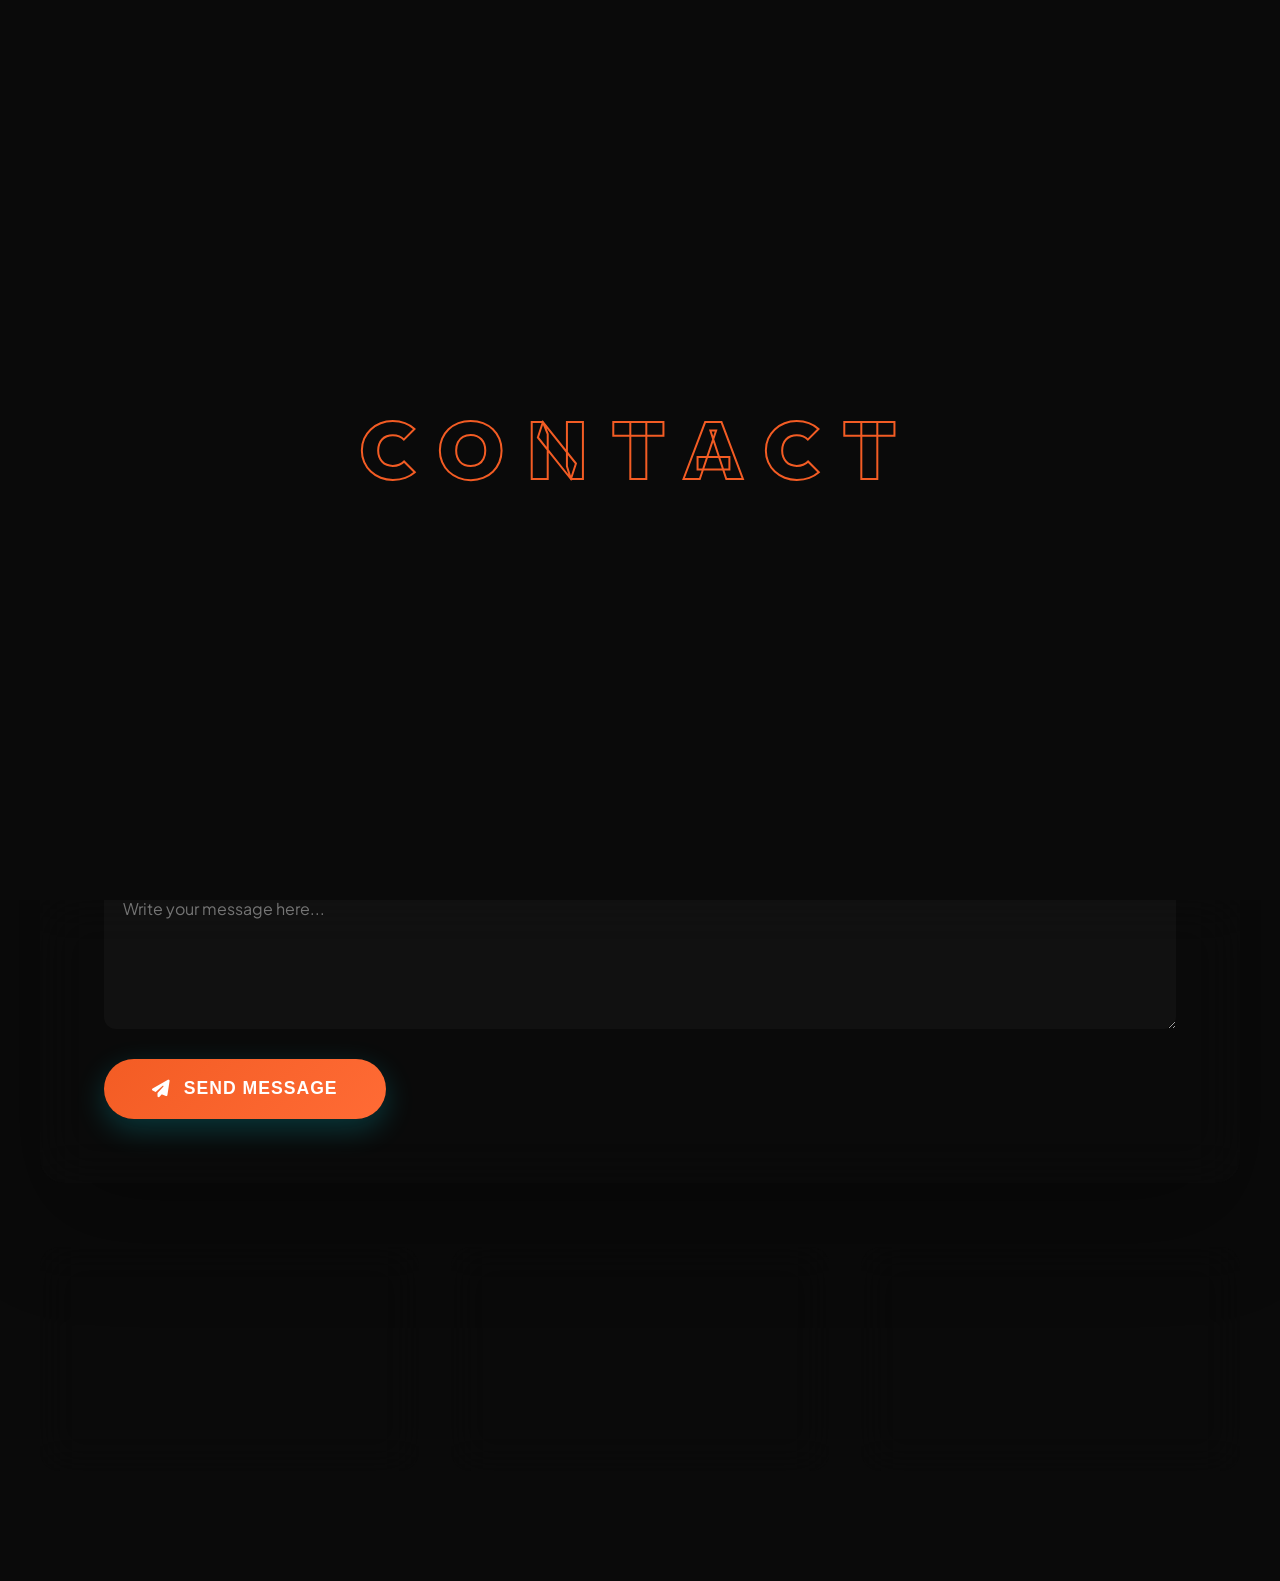
<file: Professional Portfolio/contact.html>
<!DOCTYPE html>
<html lang="en">
<head>
    <meta charset="UTF-8">
    <meta name="viewport" content="width=device-width, initial-scale=1.0">
    <title>Contact - GokulKumar</title>
    <meta name="description" content="Contact GokulKumar P for portfolio, web development, internship, and collaboration opportunities.">
    <link rel="preconnect" href="https://fonts.googleapis.com">
    <link rel="preconnect" href="https://fonts.gstatic.com" crossorigin>
    <link href="https://fonts.googleapis.com/css2?family=Plus+Jakarta+Sans:wght@300;400;500;600;700;800&family=Outfit:wght@300;400;600;700;800;900&family=Playfair+Display:ital,wght@1,400;1,500;1,600&display=swap" rel="stylesheet">
    <link rel="stylesheet" href="assets/css/style.css">
    <link rel="stylesheet" href="https://cdnjs.cloudflare.com/ajax/libs/font-awesome/6.4.0/css/all.min.css">
    <style>
        .navbar .nav-container {
            justify-content: center;
        }
        
        .contact-page {
            min-height: 100vh;
            display: flex;
            align-items: center;
            justify-content: center;
            padding: 120px 2rem 5rem;
            position: relative;
        }
        
        .contact-page-container {
            max-width: 1200px;
            width: 100%;
        }
        
        .back-button {
            display: inline-flex;
            align-items: center;
            gap: 0.5rem;
            color: var(--primary-color);
            text-decoration: none;
            font-size: 1rem;
            margin-bottom: 2rem;
            transition: all 0.3s cubic-bezier(0.23, 1, 0.32, 1);
        }
        
        .back-button:hover {
            gap: 1.2rem;
            color: var(--secondary-color);
        }
        
        .contact-form-section {
            background: var(--card-bg);
            backdrop-filter: blur(25px);
            border: 1px solid var(--card-border);
            border-radius: 24px;
            padding: 4rem;
            margin-top: 2rem;
            box-shadow: 0 40px 100px rgba(0, 0, 0, 0.3);
        }
        
        .form-group {
            margin-bottom: 1.5rem;
        }
        
        .form-group label {
            display: block;
            color: var(--text-primary);
            margin-bottom: 0.8rem;
            font-weight: 600;
            font-family: var(--font-heading);
            letter-spacing: 0.5px;
        }
        
        .form-group input,
        .form-group textarea {
            width: 100%;
            padding: 1.2rem;
            background: rgba(255, 255, 255, 0.03);
            border: 1px solid var(--card-border);
            border-radius: 12px;
            color: var(--text-primary);
            font-family: inherit;
            font-size: 1rem;
            transition: all 0.3s cubic-bezier(0.4, 0, 0.2, 1);
        }
        
        .form-group input:focus,
        .form-group textarea:focus {
            outline: none;
            border-color: var(--primary-color);
            background: rgba(255, 255, 255, 0.05);
            box-shadow: 0 0 20px rgba(0, 242, 255, 0.1);
        }
        
        .form-group textarea {
            resize: vertical;
            min-height: 150px;
        }
        
        .submit-btn {
            padding: 1.2rem 3rem;
            background: linear-gradient(135deg, var(--primary-color), var(--secondary-color));
            color: #fff;
            border: none;
            border-radius: 100px;
            font-weight: 800;
            font-size: 1.1rem;
            cursor: pointer;
            display: inline-flex;
            align-items: center;
            gap: 0.8rem;
            transition: all 0.4s cubic-bezier(0.23, 1, 0.32, 1);
            text-transform: uppercase;
            letter-spacing: 1px;
            box-shadow: 0 10px 30px rgba(0, 242, 255, 0.2);
        }
        
        .submit-btn:hover {
            transform: translateY(-5px) scale(1.02);
            box-shadow: 0 15px 40px rgba(0, 242, 255, 0.4);
        }
        
        .contact-methods {
            display: grid;
            grid-template-columns: repeat(auto-fit, minmax(280px, 1fr));
            gap: 2rem;
            margin-top: 4rem;
        }
        
        .contact-method {
            background: var(--card-bg);
            backdrop-filter: blur(20px);
            border: 1px solid var(--card-border);
            border-radius: 20px;
            padding: 2.5rem;
            text-align: center;
            transition: all 0.5s cubic-bezier(0.23, 1, 0.32, 1);
        }
        
        .contact-method:hover {
            background: var(--card-hover);
            border-color: var(--primary-color);
            transform: translateY(-10px);
            box-shadow: 0 20px 40px rgba(0, 0, 0, 0.4);
        }
        
        .contact-method i {
            font-size: 2.5rem;
            color: var(--primary-color);
            margin-bottom: 1.5rem;
        }
        
        .contact-method h3 {
            color: var(--text-primary);
            margin-bottom: 1rem;
            font-family: var(--font-heading);
            font-size: 1.5rem;
        }
        
        .contact-method a {
            color: var(--text-secondary);
            text-decoration: none;
            transition: color 0.3s ease;
            font-weight: 500;
        }
        
        .contact-method a:hover {
            color: var(--primary-color);
        }
    </style>
</head>
<body>
    <!-- Page Loader -->
    <div class="page-loader" id="loader">
        <div class="loader-content">
            <h1 class="loader-text">CONTACT</h1>
        </div>
    </div>

    <!-- Custom Cursor -->
    <div class="cursor-outer"></div>
    <div class="cursor-inner"></div>

    <!-- Scroll Progress Bar -->
    <div class="scroll-progress"></div>

    <!-- Back to Top Button -->
    <button id="backToTop" class="back-to-top" aria-label="Back to top"><i class="fas fa-arrow-up"></i></button>
    
    <!-- Navigation -->
    <nav class="navbar">
        <div class="nav-container">
            <a href="index.html#home" class="mobile-nav-title" aria-label="Go to home"></a>
            <div class="hamburger">
                <span></span>
                <span></span>
                <span></span>
                
            </div> <br> <br>
           
           
        </div>
    
    </nav>

    <!-- Contact Page -->
    <section class="contact-page">
        <div class="contact-page-container">
            <a href="index.html" class="back-button">
                <i class="fas fa-arrow-left"></i> Back to Home
            </a>
            
            <h1 class="section-title" data-text="Get In Touch">Get In Touch</h1>
            <p class="contact-intro">Have a project in mind, an internship opportunity, or just want to say hello? I would love to hear from you.</p>
            
            <!-- Contact Form -->
            <div class="contact-form-section">
                <form action="https://api.web3forms.com/submit" method="POST" id="contactForm">
                    <!-- Web3Forms Access Key -->
                    <input type="hidden" name="access_key" value="5eb77542-4ec6-4f59-8e70-5d768ee6433b">
                    <input type="hidden" name="subject" value="New Contact from Portfolio">
                    <input type="hidden" name="from_name" value="Portfolio Contact Form">
                    
                    <div class="form-group">
                        <label for="name">Your Name</label>
                        <input type="text" id="name" name="name" required placeholder="Enter your name">
                    </div>
                    
                    <div class="form-group">
                        <label for="email">Your Email</label>
                        <input type="email" id="email" name="email" required placeholder="Enter your email">
                    </div>
                    
                    <div class="form-group">
                        <label for="subject">Subject</label>
                        <input type="text" id="subject" name="subject" required placeholder="What's this about?">
                    </div>
                    
                    <div class="form-group">
                        <label for="message">Message</label>
                        <textarea id="message" name="message" required placeholder="Write your message here..."></textarea>
                    </div>
                    
                    <div id="result" style="margin-top: 1rem; padding: 1rem; border-radius: 8px; display: none;"></div>
                    
                    <button type="submit" class="submit-btn">
                        <i class="fas fa-paper-plane"></i> Send Message
                    </button>
                </form>
            </div>
            
            <!-- Contact Methods -->
            <div class="contact-methods">
                <div class="contact-method">
                    <i class="fas fa-envelope"></i>
                    <h3>Email</h3>
                    <a href="mailto:gokulkumar1404@gmail.com">gokulkumar1404@gmail.com</a>
                </div>
                
                <div class="contact-method">
                    <i class="fab fa-linkedin"></i>
                    <h3>LinkedIn</h3>
                    <a href="https://www.linkedin.com/in/gokulkumar-p-893a36378?utm_source=share&utm_campaign=share_via&utm_content=profile&utm_medium=android_app" target="_blank">GokulKumar P</a>
                </div>
                
                <div class="contact-method">
                    <i class="fab fa-whatsapp"></i>
                    <h3>WhatsApp</h3>
                    <a href="https://wa.me/919363135589" target="_blank">+91 9363135589</a>
                </div>
                
                
            </div>
        </div>
    </section>

    <!-- Footer -->
   

    <script src="assets/js/script.js"></script>
    <script>
        const form = document.getElementById('contactForm');
        const result = document.getElementById('result');

        form.addEventListener('submit', function(e) {
            e.preventDefault();
            const formData = new FormData(form);
            const object = Object.fromEntries(formData);
            const json = JSON.stringify(object);
            result.innerHTML = "Please wait...";
            result.style.display = "block";
            result.style.background = "rgba(0, 217, 255, 0.1)";
            result.style.color = "#00d9ff";

            fetch('https://api.web3forms.com/submit', {
                method: 'POST',
                headers: {
                    'Content-Type': 'application/json',
                    'Accept': 'application/json'
                },
                body: json
            })
            .then(async (response) => {
                let json = await response.json();
                if (response.status == 200) {
                    result.innerHTML = "✅ Message sent successfully! I'll get back to you soon.";
                    result.style.background = "rgba(0, 217, 255, 0.1)";
                    result.style.color = "#00d9ff";
                    form.reset();
                } else {
                    console.log(response);
                    result.innerHTML = json.message;
                    result.style.background = "rgba(255, 0, 0, 0.1)";
                    result.style.color = "#ff4444";
                }
            })
            .catch(error => {
                console.log(error);
                result.innerHTML = "❌ Something went wrong! Please try again or email me directly.";
                result.style.background = "rgba(255, 0, 0, 0.1)";
                result.style.color = "#ff4444";
            })
            .then(function() {
                setTimeout(() => {
                    result.style.display = "none";
                }, 5000);
            });
        });
    </script>
</body>
</html>
</file>
<file: Professional Portfolio/assets/css/style.css>
/* ============================================
   NUKEPC-INSPIRED DARK THEME - PORTFOLIO CSS
   ============================================ */

* {
    margin: 0;
    padding: 0;
    box-sizing: border-box;
}

:root {
    --primary-color: #F35C24;
    --primary-dark: #d44d1a;
    --primary-glow: rgba(243, 92, 36, 0.35);
    --secondary-color: #FF6B35;
    --accent-color: #FF4500;
    --dark-bg: #0A0A0A;
    --dark-surface: #111111;
    --dark-card: #161616;
    --dark-card-hover: #1e1e1e;
    --dark-border: rgba(255, 255, 255, 0.08);
    --dark-border-strong: rgba(255, 255, 255, 0.15);
    --text-primary: #FFFFFF;
    --text-secondary: rgba(255, 255, 255, 0.65);
    --text-dim: rgba(255, 255, 255, 0.35);
    --orange-glow: rgba(243, 92, 36, 0.15);
    --font-heading: 'Outfit', sans-serif;
    --font-body: 'Plus Jakarta Sans', sans-serif;
    --font-accent: 'Playfair Display', serif;
    --nav-bg: rgba(20, 20, 20, 0.85);
    --section-pad: 8rem;
}

html {
    scroll-behavior: smooth;
}

body {
    font-family: var(--font-body);
    font-size: 16px;
    background: var(--dark-bg);
    color: var(--text-primary);
    line-height: 1.6;
    overflow-x: hidden;
}

body::before {
    content: '';
    position: fixed;
    top: 0;
    left: 0;
    width: 100%;
    height: 100%;
    background:
        radial-gradient(ellipse 80% 50% at 50% -10%, rgba(243, 92, 36, 0.08) 0%, transparent 60%),
        radial-gradient(ellipse 40% 30% at 10% 80%, rgba(243, 92, 36, 0.04) 0%, transparent 50%);
    pointer-events: none;
    z-index: 0;
}

/* ── Custom Scrollbar ── */
::-webkit-scrollbar { width: 6px; }
::-webkit-scrollbar-track { background: var(--dark-bg); }
::-webkit-scrollbar-thumb {
    background: linear-gradient(180deg, var(--primary-color), var(--accent-color));
    border-radius: 10px;
}

/* ── Scroll Progress Bar ── */
.scroll-progress {
    position: fixed;
    top: 0;
    left: 0;
    width: 0%;
    height: 3px;
    background: linear-gradient(90deg, var(--primary-color), #FF6B35);
    box-shadow: 0 0 12px var(--primary-glow);
    z-index: 9999;
    transition: width 0.1s linear;
}

/* ── Page Loader ── */
.page-loader {
    position: fixed;
    inset: 0;
    background: var(--dark-bg);
    display: flex;
    align-items: center;
    justify-content: center;
    z-index: 99999;
    transition: opacity 0.6s ease, visibility 0.6s ease;
}

.page-loader.hidden {
    opacity: 0;
    visibility: hidden;
}

.loader-content {
    text-align: center;
}

.loader-text {
    font-family: var(--font-heading);
    font-size: clamp(2rem, 8vw, 5rem);
    font-weight: 900;
    letter-spacing: 0.3em;
    color: transparent;
    -webkit-text-stroke: 2px var(--primary-color);
    text-transform: uppercase;
    position: relative;
    overflow: hidden;
    animation: loader-reveal 1.5s cubic-bezier(0.77, 0, 0.175, 1) forwards;
}

@keyframes loader-reveal {
    0% { clip-path: inset(0 100% 0 0); }
    100% { clip-path: inset(0 0% 0 0); }
}

/* ── Custom Cursor ── */
.cursor-outer {
    position: fixed;
    width: 36px;
    height: 36px;
    border: 1.5px solid var(--primary-color);
    border-radius: 50%;
    pointer-events: none;
    z-index: 9998;
    transform: translate(-50%, -50%);
    transition: all 0.12s ease;
    opacity: 0.6;
}

.cursor-inner {
    position: fixed;
    width: 7px;
    height: 7px;
    background: var(--primary-color);
    border-radius: 50%;
    pointer-events: none;
    z-index: 9998;
    transform: translate(-50%, -50%);
    transition: all 0.05s ease;
}

/* ── Back To Top ── */
.back-to-top {
    position: fixed;
    bottom: 2rem;
    right: 2rem;
    width: 48px;
    height: 48px;
    background: var(--primary-color);
    color: #fff;
    border: none;
    border-radius: 50%;
    font-size: 1.1rem;
    cursor: pointer;
    z-index: 1000;
    opacity: 0;
    visibility: hidden;
    transition: all 0.3s ease;
    box-shadow: 0 4px 20px var(--primary-glow);
}

.back-to-top.visible {
    opacity: 1;
    visibility: visible;
}

.back-to-top:hover {
    transform: translateY(-4px);
    background: var(--primary-dark);
}

/* ============================================
   NAVIGATION - NUKEPC STYLE
   ============================================ */
.navbar {
    position: fixed;
    top: 0;
    left: 0;
    right: 0;
    height: 72px;
    background: rgba(10, 10, 10, 0.92);
    backdrop-filter: blur(20px) saturate(180%);
    border-bottom: 1px solid var(--dark-border);
    z-index: 1000;
    display: flex;
    align-items: center;
    transition: all 0.3s ease;
}

.navbar.scrolled {
    background: rgba(10, 10, 10, 0.98);
    border-bottom-color: rgba(243, 92, 36, 0.2);
    box-shadow: 0 4px 30px rgba(0, 0, 0, 0.5);
    height: 64px;
}

.nav-container {
    width: 100%;
    max-width: 1400px;
    margin: 0 auto;
    padding: 0 2.5rem;
    display: flex;
    justify-content: space-between;
    align-items: center;
}

/* Logo / Brand (replacing mobile-nav-title) */
.mobile-nav-title {
    font-family: var(--font-heading);
    font-size: 1.3rem;
    font-weight: 900;
    color: var(--text-primary);
    text-decoration: none;
    letter-spacing: -0.5px;
    display: flex;
    align-items: center;
    gap: 0.5rem;
}

.mobile-nav-title::before {
    content: '';
    display: inline-block;
    width: 10px;
    height: 10px;
    background: var(--primary-color);
    border-radius: 2px;
    transform: rotate(15deg);
}

/* Center Pill Nav */
.nav-menu {
    display: flex;
    list-style: none;
    gap: 0;
    align-items: center;
    background: rgba(255, 255, 255, 0.05);
    border: 1px solid var(--dark-border-strong);
    border-radius: 100px;
    padding: 0.35rem 0.5rem;
}

.nav-menu li {}

.nav-link {
    color: rgba(255, 255, 255, 0.7);
    text-decoration: none;
    font-size: 0.9rem;
    font-weight: 500;
    padding: 0.45rem 1.1rem;
    border-radius: 100px;
    transition: all 0.25s ease;
    white-space: nowrap;
    display: block;
}

.nav-link:hover,
.nav-link.active {
    color: var(--text-primary);
    background: rgba(255, 255, 255, 0.08);
}

/* Right CTA button area */
.nav-cta {
    display: flex;
    align-items: center;
}

.btn-nav-cta {
    background: var(--primary-color);
    color: #fff;
    padding: 0.55rem 1.4rem;
    border-radius: 100px;
    text-decoration: none;
    font-family: var(--font-heading);
    font-weight: 700;
    font-size: 0.9rem;
    transition: all 0.3s ease;
    box-shadow: 0 4px 20px var(--primary-glow);
    white-space: nowrap;
}

.btn-nav-cta:hover {
    background: var(--primary-dark);
    transform: translateY(-2px);
    box-shadow: 0 8px 28px var(--primary-glow);
}

/* Hamburger */
.hamburger {
    display: none;
    flex-direction: column;
    cursor: pointer;
    gap: 5px;
    z-index: 1001;
    padding: 8px;
}

.hamburger span {
    width: 24px;
    height: 2px;
    background: var(--text-primary);
    border-radius: 2px;
    transition: all 0.3s ease;
}

.hamburger.active span:nth-child(1) { transform: rotate(45deg) translate(5px, 5px); }
.hamburger.active span:nth-child(2) { opacity: 0; }
.hamburger.active span:nth-child(3) { transform: rotate(-45deg) translate(5px, -5px); }

/* ── Container ── */
.container {
    max-width: 1200px;
    margin: 0 auto;
    padding: 0 2rem;
}

/* ── Section Title ── */
.section-title {
    font-family: var(--font-heading);
    font-size: clamp(2rem, 4.5vw, 3.2rem);
    font-weight: 900;
    margin-bottom: 3.5rem;
    text-align: center;
    color: var(--text-primary);
    letter-spacing: -1.5px;
    position: relative;
}

.section-title .orange-word {
    color: var(--primary-color);
}

.section-title::after {
    content: '';
    display: block;
    width: 48px;
    height: 4px;
    background: var(--primary-color);
    border-radius: 4px;
    margin: 1rem auto 0;
    box-shadow: 0 0 16px var(--primary-glow);
}

/* Glitch hover - subtle on dark bg */
.glitch-hover {
    position: relative;
    cursor: default;
}

/* ============================================
   HERO SECTION - NUKEPC LEFT/RIGHT SPLIT
   ============================================ */
.hero {
    min-height: 100vh;
    display: flex;
    align-items: center;
    padding-top: 72px;
    position: relative;
    overflow: hidden;
}

/* Ambient background orb */
.hero::after {
    content: '';
    position: absolute;
    right: -5%;
    top: 50%;
    transform: translateY(-50%);
    width: 600px;
    height: 600px;
    background: radial-gradient(circle, rgba(180, 60, 20, 0.45) 0%, transparent 70%);
    border-radius: 50%;
    pointer-events: none;
    z-index: 1;
}

.hero-visual-bg { display: none; }
.particles { display: none; }
.light-blob { display: none; }

.hero-container.centered {
    display: flex;
    flex-direction: row;
    align-items: center;
    justify-content: space-between;
    max-width: 1280px;
    margin: 0 auto;
    padding: 4rem 2.5rem;
    width: 100%;
    position: relative;
    z-index: 5;
    gap: 3rem;
    text-align: left;
}

.hero-content {
    display: flex;
    flex-direction: column;
    align-items: flex-start;
    gap: 1rem;
    flex: 1;
    max-width: 600px;
}

.hero-greeting {
    font-family: var(--font-body);
    font-size: 0.95rem;
    font-weight: 600;
    color: var(--text-secondary);
    letter-spacing: 0.15em;
    text-transform: uppercase;
    margin-bottom: 0.2rem;
    -webkit-text-fill-color: unset;
    background: none;
    animation: none;
}

.hero-main-name {
    font-family: var(--font-heading);
    font-size: clamp(3rem, 6.5vw, 5.5rem);
    font-weight: 900;
    line-height: 1.05;
    letter-spacing: -3px;
    color: var(--text-primary);
    background: none;
    -webkit-text-fill-color: var(--text-primary);
    animation: none;
    filter: none;
    margin: 0;
}

.hero-main-name .last-initial {
    color: var(--primary-color);
    -webkit-text-fill-color: var(--primary-color);
}

.hero-role-list {
    font-size: 1rem;
    font-weight: 500;
    color: var(--text-secondary);
    display: flex;
    align-items: center;
    gap: 0.6rem;
    flex-wrap: wrap;
    margin: 0.3rem 0;
}

.hero-role-list .dot {
    color: var(--primary-color);
    font-size: 1.2rem;
}

.hero-tagline {
    font-size: 1rem;
    color: var(--text-secondary);
    line-height: 1.7;
    max-width: 480px;
    border-left: 2px solid var(--primary-color);
    padding-left: 1rem;
    font-style: normal;
    margin-top: 0.3rem;
}

.hero-tagline i { font-style: italic; }

.hero-action-buttons {
    display: flex;
    gap: 1rem;
    margin-top: 1.5rem;
    flex-wrap: wrap;
}

/* Hero right-side visual placeholder */
.hero-visual-right {
    flex: 0 0 420px;
    position: relative;
    z-index: 5;
    display: flex;
    align-items: center;
    justify-content: center;
}

.hero-orb {
    width: 360px;
    height: 360px;
    border-radius: 50%;
    background: radial-gradient(circle at 40% 35%, rgba(180, 60, 20, 0.6) 0%, rgba(100, 30, 10, 0.4) 40%, transparent 70%);
    position: relative;
    display: flex;
    align-items: center;
    justify-content: center;
    overflow: hidden;
}

.hero-orb::before {
    content: '';
    position: absolute;
    inset: 2px;
    border-radius: 50%;
    border: 1px solid rgba(243, 92, 36, 0.25);
    animation: orbPulse 4s ease-in-out infinite;
}

.hero-orb::after {
    content: '';
    position: absolute;
    inset: -20px;
    border-radius: 50%;
    border: 1px solid rgba(243, 92, 36, 0.1);
    animation: orbPulse 4s ease-in-out infinite 2s;
}

.hero-profile-img {
    width: 100%;
    height: 100%;
    object-fit: cover;
    border-radius: 50%;
    filter: contrast(1.05) brightness(0.95);
}

.hero-profile-placeholder {
    font-size: 8rem;
    opacity: 0.3;
    filter: grayscale(1);
}

@keyframes orbPulse {
    0%, 100% { transform: scale(1); opacity: 0.6; }
    50% { transform: scale(1.04); opacity: 1; }
}

/* Orbit ring around hero orb */
.sphere-viz, .sphere-layer-3, .sphere-layer-4, .orbit-ring { display: none; }

/* ── Buttons ── */
.btn {
    padding: 0.85rem 2rem;
    border-radius: 100px;
    text-decoration: none;
    font-weight: 700;
    font-size: 0.95rem;
    display: inline-flex;
    align-items: center;
    gap: 0.5rem;
    transition: all 0.3s ease;
    border: none;
    cursor: pointer;
    white-space: nowrap;
}

.btn-primary {
    background: var(--primary-color);
    color: #fff;
    box-shadow: 0 6px 24px var(--primary-glow);
}

.btn-primary:hover {
    background: var(--primary-dark);
    transform: translateY(-3px);
    box-shadow: 0 12px 36px var(--primary-glow);
}

.btn-secondary {
    background: transparent;
    border: 1.5px solid rgba(255, 255, 255, 0.25);
    color: var(--text-primary);
}

.btn-secondary:hover {
    border-color: var(--primary-color);
    color: var(--primary-color);
    transform: translateY(-3px);
}

.btn-impact {
    background: var(--primary-color);
    color: #fff;
    padding: 1rem 2.5rem;
    border-radius: 100px;
    font-weight: 700;
    font-size: 1rem;
    display: inline-flex;
    align-items: center;
    gap: 0.8rem;
    text-decoration: none;
    transition: all 0.3s ease;
    box-shadow: 0 8px 28px var(--primary-glow);
}

.btn-impact:hover {
    background: var(--primary-dark);
    transform: translateY(-3px);
    box-shadow: 0 12px 36px var(--primary-glow);
}

/* ============================================
   ABOUT SECTION
   ============================================ */
.about {
    padding: var(--section-pad) 0;
    position: relative;
}

.about-container {
    display: flex;
    align-items: center;
    gap: 6rem;
    justify-content: space-between;
}

/* New About Grid Layout */
.about-new-grid {
    display: grid;
    grid-template-columns: 1fr 1fr;
    gap: 4rem;
    align-items: start;
}

.about-left {
    display: flex;
    flex-direction: column;
    gap: 1.5rem;
}

.about-right {
    display: flex;
    flex-direction: column;
    gap: 1.5rem;
}

.about-desc-text {
    font-size: 1rem;
    color: var(--text-secondary);
    line-height: 1.8;
    margin-bottom: 1.5rem;
}

/* Info Grid */
.about-info-grid {
    display: grid;
    grid-template-columns: 1fr;
    gap: 1rem;
    margin-bottom: 1rem;
}

.info-field {
    display: flex;
    align-items: center;
    gap: 0.8rem;
    padding: 0.8rem 1rem;
    background: rgba(255, 255, 255, 0.02);
    border: 1px solid var(--dark-border);
    border-radius: 12px;
    transition: all 0.3s ease;
}

.info-field:hover {
    border-color: rgba(243, 92, 36, 0.2);
    background: rgba(243, 92, 36, 0.03);
}

.info-field-label {
    font-size: 0.8rem;
    color: var(--text-dim);
    font-weight: 600;
    text-transform: uppercase;
    letter-spacing: 1px;
    min-width: 90px;
}

.info-field-value {
    font-size: 0.9rem;
    color: var(--text-secondary);
    font-weight: 500;
}

.info-bullet {
    color: var(--primary-color);
    font-size: 0.6rem;
}

.info-available {
    color: #22c55e;
}

/* Big Stats */
.about-big-stat {
    background: var(--dark-card);
    border: 1px solid var(--dark-border);
    border-radius: 20px;
    padding: 2rem;
    text-align: center;
    transition: all 0.3s ease;
}

.about-big-stat:hover {
    border-color: rgba(243, 92, 36, 0.3);
    transform: translateY(-4px);
    box-shadow: 0 12px 36px rgba(0, 0, 0, 0.3);
}

.big-stat-number {
    font-family: var(--font-heading);
    font-size: 2.5rem;
    font-weight: 900;
    color: var(--text-primary);
    line-height: 1;
    margin-bottom: 0.5rem;
}

.big-stat-accent {
    color: var(--primary-color);
    font-size: 1.2rem;
}

.big-stat-label {
    font-size: 0.85rem;
    color: var(--text-secondary);
    font-weight: 500;
    text-transform: uppercase;
    letter-spacing: 1px;
}

@media (max-width: 900px) {
    .about-new-grid {
        grid-template-columns: 1fr;
        gap: 3rem;
    }
}

.about-content {
    flex: 1;
    max-width: 580px;
}

.about-badge {
    display: inline-flex;
    align-items: center;
    gap: 0.6rem;
    background: rgba(243, 92, 36, 0.12);
    border: 1px solid rgba(243, 92, 36, 0.3);
    color: var(--primary-color);
    padding: 0.5rem 1.2rem;
    border-radius: 100px;
    font-size: 0.8rem;
    font-weight: 700;
    text-transform: uppercase;
    letter-spacing: 2px;
    margin-bottom: 1.5rem;
}

.badge-icon::before {
    content: '⬡';
    font-size: 0.8rem;
}

.about-title {
    font-family: var(--font-heading);
    font-size: clamp(2rem, 4vw, 3rem);
    font-weight: 900;
    color: var(--text-primary);
    line-height: 1.15;
    margin-bottom: 1.5rem;
    letter-spacing: -1.5px;
}

.gradient-name {
    color: var(--primary-color);
    background: none;
    -webkit-text-fill-color: var(--primary-color);
    font-weight: 900;
}

.about-text {
    margin-bottom: 2.5rem;
}

.about-text p {
    font-size: 1rem;
    color: var(--text-secondary);
    line-height: 1.8;
    margin-bottom: 1rem;
}

.about-stats {
    display: flex;
    gap: 2rem;
    margin-bottom: 2.5rem;
    flex-wrap: wrap;
}

.stat-box {
    display: flex;
    flex-direction: column;
    gap: 0.2rem;
}

.stat-number {
    font-family: var(--font-heading);
    font-size: 2.5rem;
    font-weight: 900;
    color: var(--primary-color);
    line-height: 1;
}

.stat-label {
    font-size: 0.8rem;
    color: var(--text-dim);
    text-transform: uppercase;
    letter-spacing: 1px;
}

.about-btn-group { margin-top: 0.5rem; }

/* About Image */
.about-image-wrapper {
    flex: 0 0 380px;
    position: relative;
    display: flex;
    align-items: center;
    justify-content: center;
}

.about-image-container {
    position: relative;
    z-index: 2;
    width: 340px;
    height: 340px;
    border-radius: 50%;
    padding: 5px;
    background: conic-gradient(from 0deg, var(--primary-color), transparent 40%, var(--primary-color) 60%, transparent 80%, var(--primary-color));
    animation: rotate-aura 8s linear infinite;
}

.about-image-container::before {
    content: '';
    position: absolute;
    inset: 5px;
    border-radius: 50%;
    background: var(--dark-bg);
    z-index: 0;
}

.about-img_alt {
    width: 100%;
    height: 100%;
    object-fit: cover;
    border-radius: 50%;
    position: relative;
    z-index: 1;
    filter: contrast(1.05);
    display: block;
}

.profile-aura { display: none; }

.image-bg-glow {
    position: absolute;
    top: 50%;
    left: 50%;
    transform: translate(-50%, -50%);
    width: 450px;
    height: 450px;
    background: radial-gradient(circle, rgba(243, 92, 36, 0.15) 0%, transparent 65%);
    pointer-events: none;
    z-index: 0;
}

.floating-tech {
    position: absolute;
    width: 55px;
    height: 55px;
    background: var(--dark-card);
    border: 1px solid var(--dark-border-strong);
    border-radius: 14px;
    display: flex;
    align-items: center;
    justify-content: center;
    font-size: 1.6rem;
    z-index: 10;
    animation: techFloat 6s ease-in-out infinite;
    box-shadow: 0 8px 24px rgba(0, 0, 0, 0.5);
}

.tech-1 { top: -20px; left: -15px; color: #61dafb; animation-delay: 0s; }
.tech-2 { top: -30px; right: -10px; color: #3776ab; animation-delay: 1.5s; }
.tech-3 { bottom: 60px; left: -40px; color: #f7df1e; animation-delay: 3s; }
.tech-4 { bottom: -20px; right: -20px; color: #339933; animation-delay: 4.5s; }

@keyframes techFloat {
    0%, 100% { transform: translateY(0) rotate(0); }
    50% { transform: translateY(-15px) rotate(6deg); }
}

@keyframes rotate-aura {
    from { transform: rotate(0deg); }
    to { transform: rotate(360deg); }
}

@media (max-width: 1024px) {
    .about-container {
        flex-direction: column-reverse;
        text-align: center;
        gap: 4rem;
    }
    .about-badge { justify-content: center; }
    .about-stats { justify-content: center; }
    .about-btn-group { text-align: center; }
    .about-image-wrapper { flex: 0 0 auto; }
}

/* ============================================
   VISION SECTION
   ============================================ */
.vision {
    padding: var(--section-pad) 0;
    position: relative;
}

.vision-card {
    background: var(--dark-card);
    border: 1px solid var(--dark-border);
    border-radius: 28px;
    padding: 1.5rem 4rem;
    display: flex;
    flex-direction: column;
    align-items: center;
    text-align: center;
    position: relative;
    overflow: hidden;
    max-width: 1200px;
    margin: 0 auto;
    min-height: auto;
}

.vision-card::before {
    content: '';
    position: absolute;
    top: 0;
    left: 0;
    right: 0;
    height: 2px;
    background: linear-gradient(90deg, transparent, var(--primary-color), transparent);
}

.vision-header {
    margin-bottom: 2rem;
}

.vision-icon-wrapper {
    width: 72px;
    height: 72px;
    background: rgba(243, 92, 36, 0.15);
    border: 1px solid rgba(243, 92, 36, 0.3);
    border-radius: 20px;
    display: flex;
    align-items: center;
    justify-content: center;
    font-size: 2rem;
    color: var(--primary-color);
    animation: pulse-vision 3s infinite;
}

@keyframes pulse-vision {
    0%, 100% { box-shadow: 0 0 0 0 var(--orange-glow); }
    50% { box-shadow: 0 0 0 10px transparent; }
}

.vision-title {
    text-align: center;
    margin-bottom: 1.5rem;
}

.vision-main-text {
    font-family: var(--font-accent);
    font-size: 1.5rem;
    font-style: italic;
    color: var(--text-secondary);
    line-height: 1.65;
    margin-bottom: 3rem;
    max-width: 720px;
}

.vision-points {
    display: flex;
    flex-wrap: nowrap;
    justify-content: center;
    gap: 1.5rem;
    width: 100%;
}

.v-point {
    display: flex;
    align-items: flex-start;
    gap: 1rem;
    text-align: left;
    background: rgba(255, 255, 255, 0.03);
    border: 1px solid var(--dark-border);
    border-radius: 16px;
    padding: 1.5rem;
    transition: all 0.3s ease;
}

.v-point:hover {
    border-color: rgba(243, 92, 36, 0.3);
    background: rgba(243, 92, 36, 0.05);
}

.v-point i {
    font-size: 1.3rem;
    color: var(--primary-color);
    background: rgba(243, 92, 36, 0.1);
    padding: 10px;
    border-radius: 10px;
    flex-shrink: 0;
}

.v-point h4 {
    font-size: 1rem;
    font-weight: 700;
    margin-bottom: 0.3rem;
    color: var(--text-primary);
}

.v-point p {
    font-size: 0.875rem;
    color: var(--text-secondary);
    line-height: 1.5;
}

@media (max-width: 768px) {
    .vision-card { padding: 2.5rem 1.5rem; }
    .vision-main-text { font-size: 1.2rem; }
    .vision-points {
        flex-wrap: wrap;
        flex-direction: column;
        gap: 1rem;
    }
    .v-point {
        width: 100%;
    }
}

/* ============================================
   EDUCATION SECTION
   ============================================ */
.education {
    padding: var(--section-pad) 0;
}

.college-card {
    background: var(--dark-card);
    border: 1px solid var(--dark-border);
    border-radius: 24px;
    padding: 2.5rem;
    margin-top: 2rem;
    transition: border-color 0.3s ease;
    position: relative;
    overflow: hidden;
}

.college-card::before {
    content: '';
    position: absolute;
    left: 0;
    top: 0;
    bottom: 0;
    width: 3px;
    background: linear-gradient(180deg, var(--primary-color), transparent);
    border-radius: 3px 0 0 3px;
    opacity: 0;
    transition: opacity 0.3s ease;
}

.college-card:hover {
    border-color: rgba(243, 92, 36, 0.3);
}

.college-card:hover::before {
    opacity: 1;
}

.college-header {
    display: flex;
    align-items: center;
    gap: 1.2rem;
    margin-bottom: 2rem;
}

.college-icon-wrapper {
    width: 52px;
    height: 52px;
    border-radius: 14px;
    display: flex;
    align-items: center;
    justify-content: center;
    font-size: 1.5rem;
    color: #fff;
    flex-shrink: 0;
}

.school-bg { background: linear-gradient(135deg, #f59e0b, #d97706); }
.grad-bg { background: linear-gradient(135deg, var(--primary-color), #d44d1a); }

.college-header h3 {
    font-size: 1.3rem;
    font-weight: 700;
    color: var(--text-primary);
}

.college-location {
    color: var(--text-secondary);
    font-size: 0.875rem;
    margin-top: 0.2rem;
}

.cgpa-section h4 {
    color: var(--text-secondary);
    font-size: 0.9rem;
    font-weight: 600;
    text-transform: uppercase;
    letter-spacing: 1px;
    margin-bottom: 1.5rem;
}

.cgpa-grid {
    display: grid;
    grid-template-columns: repeat(auto-fit, minmax(120px, 1fr));
    gap: 1rem;
    margin-bottom: 1.5rem;
}

.cgpa-card {
    background: rgba(255, 255, 255, 0.03);
    border: 1px solid var(--dark-border);
    border-radius: 12px;
    padding: 1.2rem;
    text-align: center;
    transition: all 0.3s ease;
}

.cgpa-card:hover {
    border-color: var(--primary-color);
    background: rgba(243, 92, 36, 0.06);
    transform: translateY(-3px);
}

.semester {
    color: var(--text-dim);
    font-size: 0.8rem;
    margin-bottom: 0.5rem;
    text-transform: uppercase;
    letter-spacing: 0.5px;
}

.cgpa {
    font-family: var(--font-heading);
    font-size: 1.8rem;
    font-weight: 900;
    color: var(--primary-color);
}

.overall-cgpa {
    display: flex;
    align-items: center;
    justify-content: space-between;
    background: rgba(243, 92, 36, 0.08);
    border: 1px solid rgba(243, 92, 36, 0.2);
    border-radius: 12px;
    padding: 1rem 1.5rem;
    margin-top: 1rem;
}

.overall-cgpa span:first-child {
    color: var(--text-secondary);
    font-size: 0.9rem;
    font-weight: 600;
    text-transform: uppercase;
    letter-spacing: 1px;
}

.cgpa-value {
    font-family: var(--font-heading);
    font-size: 2rem;
    font-weight: 900;
    color: var(--primary-color);
}

/* ============================================
   SKILLS SECTION
   ============================================ */
.skills {
    padding: var(--section-pad) 0;
}

/* ============================================
   EXPERIENCE SECTION
   ============================================ */
.experience {
    padding: var(--section-pad) 0;
    position: relative;
}

.timeline {
    position: relative;
    max-width: 900px;
    margin: 0 auto;
    padding-left: 2rem;
}

.timeline::before {
    content: '';
    position: absolute;
    left: 0;
    top: 0;
    bottom: 0;
    width: 2px;
    background: linear-gradient(180deg, var(--primary-color), transparent);
}

.timeline-item {
    position: relative;
    margin-bottom: 3rem;
    padding-left: 2rem;
}

.timeline-item:last-child {
    margin-bottom: 0;
}

.timeline-dot {
    position: absolute;
    left: -2.4rem;
    top: 0;
    width: 16px;
    height: 16px;
    background: var(--primary-color);
    border-radius: 50%;
    border: 3px solid var(--dark-bg);
    box-shadow: 0 0 12px var(--primary-glow);
    z-index: 1;
}

.timeline-content {
    background: var(--dark-card);
    border: 1px solid var(--dark-border);
    border-radius: 20px;
    padding: 2rem;
    transition: all 0.3s ease;
    position: relative;
    overflow: hidden;
}

.timeline-content::before {
    content: '';
    position: absolute;
    top: 0;
    left: 0;
    right: 0;
    height: 2px;
    background: linear-gradient(90deg, transparent, var(--primary-color), transparent);
    opacity: 0;
    transition: opacity 0.3s ease;
}

.timeline-content:hover {
    border-color: rgba(243, 92, 36, 0.3);
    transform: translateX(10px);
    box-shadow: 0 12px 36px rgba(0, 0, 0, 0.4);
}

.timeline-content:hover::before {
    opacity: 1;
}

.timeline-content h3 {
    font-family: var(--font-heading);
    font-size: 1.4rem;
    font-weight: 800;
    color: var(--text-primary);
    margin-bottom: 0.5rem;
}

.timeline-date {
    font-size: 0.85rem;
    color: var(--primary-color);
    font-weight: 600;
    margin-bottom: 1rem;
    text-transform: uppercase;
    letter-spacing: 1px;
}

.timeline-description {
    font-size: 0.95rem;
    color: var(--text-secondary);
    line-height: 1.7;
    margin-bottom: 1.5rem;
}

.timeline-skills {
    display: flex;
    flex-wrap: wrap;
    gap: 0.5rem;
}

.skill-tag {
    background: rgba(243, 92, 36, 0.1);
    border: 1px solid rgba(243, 92, 36, 0.25);
    color: var(--primary-color);
    padding: 0.3rem 0.8rem;
    border-radius: 100px;
    font-size: 0.75rem;
    font-weight: 600;
}

@media (max-width: 768px) {
    .timeline {
        padding-left: 1.5rem;
    }

    .timeline-item {
        padding-left: 1.5rem;
    }

    .timeline-dot {
        left: -1.9rem;
    }

    .timeline-content {
        padding: 1.5rem;
    }
}

.section-subtitle-center {
    text-align: center;
    color: var(--text-secondary);
    font-size: 1rem;
    margin-top: -2.5rem;
    margin-bottom: 4rem;
    max-width: 500px;
    margin-left: auto;
    margin-right: auto;
}

.skills-modern-grid {
    display: grid;
    grid-template-columns: repeat(auto-fit, minmax(280px, 1fr));
    gap: 1.5rem;
    margin-bottom: 4rem;
}

.skill-category-card {
    background: var(--dark-card);
    border: 1px solid var(--dark-border);
    border-radius: 20px;
    padding: 2rem;
    transition: all 0.3s ease;
    position: relative;
    overflow: hidden;
}

.skill-category-card::after {
    content: '';
    position: absolute;
    bottom: 0;
    left: 0;
    right: 0;
    height: 2px;
    background: linear-gradient(90deg, var(--primary-color), transparent);
    transform: scaleX(0);
    transform-origin: left;
    transition: transform 0.4s ease;
}

.skill-category-card:hover {
    border-color: rgba(243, 92, 36, 0.3);
    background: var(--dark-card-hover);
    transform: translateY(-4px);
    box-shadow: 0 12px 40px rgba(0, 0, 0, 0.4);
}

.skill-category-card:hover::after {
    transform: scaleX(1);
}

.category-header {
    display: flex;
    align-items: center;
    gap: 1rem;
    margin-bottom: 1.8rem;
}

.category-icon-wrapper {
    width: 46px;
    height: 46px;
    border-radius: 12px;
    display: flex;
    align-items: center;
    justify-content: center;
    font-size: 1.3rem;
    color: #fff;
    flex-shrink: 0;
}

.frontend-bg { background: linear-gradient(135deg, #3b82f6, #2563eb); }
.backend-bg  { background: linear-gradient(135deg, #10b981, #059669); }
.cyber-bg    { background: linear-gradient(135deg, var(--primary-color), #d44d1a); }
.tools-bg    { background: linear-gradient(135deg, #8b5cf6, #7c3aed); }

.category-header h3 {
    font-size: 1.1rem;
    font-weight: 700;
    color: var(--text-primary);
}

.skill-items-list { display: flex; flex-direction: column; gap: 1rem; }

.skill-info {
    display: flex;
    justify-content: space-between;
    margin-bottom: 0.5rem;
    font-size: 0.875rem;
}

.skill-info span:first-child { color: var(--text-secondary); font-weight: 500; }
.skill-info span:last-child  { color: var(--primary-color); font-weight: 700; }

.progress-bar-container {
    height: 5px;
    background: rgba(255, 255, 255, 0.07);
    border-radius: 100px;
    overflow: hidden;
}

.progress-fill {
    height: 100%;
    background: linear-gradient(90deg, var(--primary-color), var(--secondary-color));
    border-radius: 100px;
    position: relative;
    transition: width 1.2s cubic-bezier(0.34, 1.56, 0.64, 1);
}

.progress-fill::after {
    content: '';
    position: absolute;
    right: 0;
    top: 50%;
    transform: translateY(-50%);
    width: 8px;
    height: 8px;
    background: #fff;
    border-radius: 50%;
    box-shadow: 0 0 6px var(--primary-color);
}

/* Tech Scroller */
.tech-stack-scroller {
    overflow: hidden;
    position: relative;
    padding: 0.5rem 0;
    mask-image: linear-gradient(90deg, transparent, black 10%, black 90%, transparent);
    -webkit-mask-image: linear-gradient(90deg, transparent, black 10%, black 90%, transparent);
}

.scroller-inner {
    display: flex;
    gap: 1.5rem;
    width: max-content;
    animation: scroll-tech 25s linear infinite;
}

.tech-icon-item {
    width: 48px;
    height: 48px;
    background: rgba(255, 255, 255, 0.05);
    border: 1px solid rgba(255, 255, 255, 0.1);
    border-radius: 12px;
    display: flex;
    align-items: center;
    justify-content: center;
    font-size: 1.5rem;
    transition: all 0.3s ease;
    flex-shrink: 0;
    box-shadow: 0 4px 12px rgba(0, 0, 0, 0.2);
}

.tech-icon-item:hover {
    border-color: var(--primary-color);
    background: rgba(243, 92, 36, 0.15);
    transform: translateY(-4px) scale(1.1);
    box-shadow: 0 8px 24px rgba(243, 92, 36, 0.3);
}

@keyframes scroll-tech {
    0%   { transform: translateX(0); }
    100% { transform: translateX(-50%); }
}

/* ============================================
   PROJECTS SECTION
   ============================================ */
.projects {
    padding: var(--section-pad) 0;
}

.projects-premium-grid {
    display: grid;
    grid-template-columns: repeat(auto-fit, minmax(340px, 1fr));
    gap: 2rem;
}

.project-card-premium {
    background: var(--dark-card);
    border: 1px solid var(--dark-border);
    border-radius: 20px;
    overflow: hidden;
    transition: all 0.35s ease;
    position: relative;
}

.project-card-premium:hover {
    border-color: rgba(243, 92, 36, 0.4);
    transform: translateY(-6px);
    box-shadow: 0 20px 50px rgba(0, 0, 0, 0.5);
}

.project-visual {
    height: 200px;
    display: flex;
    align-items: center;
    justify-content: center;
    position: relative;
    overflow: hidden;
}

.project-image-carousel {
    position: absolute;
    top: 0;
    left: 0;
    width: 100%;
    height: 100%;
    overflow: hidden;
}

.carousel-image {
    position: absolute;
    top: 0;
    left: 0;
    width: 100%;
    height: 100%;
    object-fit: cover;
    opacity: 0;
    transition: opacity 0.5s ease;
}

.carousel-image.active {
    opacity: 1;
}

.aqua-gradient    { background: linear-gradient(135deg, #0c4a6e, #0284c7); }
.kitchen-gradient { background: linear-gradient(135deg, #431407, #9a3412); }
.ecommerce-gradient { background: linear-gradient(135deg, #1e1b4b, #4338ca); }

.project-main-icon {
    font-size: 5rem;
    color: rgba(255, 255, 255, 0.25);
}

.visual-icons {
    display: flex;
    gap: 1.5rem;
    font-size: 3.5rem;
    color: rgba(255, 255, 255, 0.25);
}

.secondary-icon { font-size: 2.5rem; align-self: flex-end; }

.live-badge {
    position: absolute;
    top: 1rem;
    right: 1rem;
    background: rgba(0, 0, 0, 0.6);
    border: 1px solid rgba(255, 255, 255, 0.15);
    backdrop-filter: blur(10px);
    color: #fff;
    padding: 0.3rem 0.8rem;
    border-radius: 100px;
    font-size: 0.75rem;
    font-weight: 600;
    display: flex;
    align-items: center;
    gap: 0.4rem;
}

.live-badge .dot {
    width: 7px;
    height: 7px;
    background: #22c55e;
    border-radius: 50%;
    display: inline-block;
    animation: livePulse 1.5s ease infinite;
    flex-shrink: 0;
}

@keyframes livePulse {
    0%, 100% { opacity: 1; transform: scale(1); }
    50% { opacity: 0.5; transform: scale(0.8); }
}

.project-info {
    padding: 1.8rem;
}

.project-meta {
    font-size: 0.7rem;
    font-weight: 700;
    color: var(--primary-color);
    letter-spacing: 2px;
    text-transform: uppercase;
    margin-bottom: 0.6rem;
}

.project-title {
    font-family: var(--font-heading);
    font-size: 1.4rem;
    font-weight: 800;
    color: var(--text-primary);
    margin-bottom: 0.75rem;
    letter-spacing: -0.5px;
}

.project-desc {
    font-size: 0.875rem;
    color: var(--text-secondary);
    line-height: 1.65;
    margin-bottom: 1.2rem;
}

.project-tags {
    display: flex;
    flex-wrap: wrap;
    gap: 0.5rem;
    margin-bottom: 1.4rem;
}

.p-tag {
    background: rgba(255, 255, 255, 0.06);
    border: 1px solid var(--dark-border);
    color: var(--text-dim);
    padding: 0.3rem 0.8rem;
    border-radius: 100px;
    font-size: 0.75rem;
    font-weight: 600;
}

.project-actions {
    display: flex;
    gap: 0.8rem;
}

.btn-project-live {
    background: var(--primary-color);
    color: #fff;
    padding: 0.55rem 1.3rem;
    border-radius: 100px;
    text-decoration: none;
    font-size: 0.85rem;
    font-weight: 700;
    display: inline-flex;
    align-items: center;
    gap: 0.4rem;
    transition: all 0.3s ease;
}

.btn-project-live:hover {
    background: var(--primary-dark);
    transform: translateY(-2px);
}

.btn-project-github {
    background: transparent;
    border: 1px solid var(--dark-border-strong);
    color: var(--text-secondary);
    padding: 0.55rem 1.3rem;
    border-radius: 100px;
    text-decoration: none;
    font-size: 0.85rem;
    font-weight: 600;
    display: inline-flex;
    align-items: center;
    gap: 0.4rem;
    transition: all 0.3s ease;
}

.btn-project-github:hover {
    border-color: var(--primary-color);
    color: var(--primary-color);
    transform: translateY(-2px);
}

/* ============================================
   ACHIEVEMENTS SECTION
   ============================================ */
.achievements {
    padding: var(--section-pad) 0;
}

.achievements-grid {
    display: grid;
    grid-template-columns: repeat(auto-fit, minmax(300px, 1fr));
    gap: 1.5rem;
}

.achievement-card {
    display: flex;
    align-items: flex-start;
    gap: 1.5rem;
    background: var(--dark-card);
    border: 1px solid var(--dark-border);
    border-radius: 20px;
    padding: 2rem;
    transition: all 0.3s ease;
    position: relative;
    overflow: hidden;
}

.achievement-card::before {
    content: '';
    position: absolute;
    top: 0;
    left: 0;
    right: 0;
    height: 1px;
    background: linear-gradient(90deg, transparent, var(--primary-color), transparent);
    opacity: 0;
    transition: opacity 0.3s ease;
}

.achievement-card:hover {
    border-color: rgba(243, 92, 36, 0.35);
    transform: translateY(-3px);
    box-shadow: 0 12px 36px rgba(0, 0, 0, 0.4);
}

.achievement-card:hover::before {
    opacity: 1;
}

.achievement-icon-wrapper {
    width: 56px;
    height: 56px;
    border-radius: 16px;
    display: flex;
    align-items: center;
    justify-content: center;
    font-size: 1.5rem;
    color: #fff;
    flex-shrink: 0;
}

.gold-bg   { background: linear-gradient(135deg, #f59e0b, #d97706); }
.silver-bg { background: linear-gradient(135deg, #94a3b8, #64748b); }
.study-bg  { background: linear-gradient(135deg, var(--primary-color), #d44d1a); }

.achievement-content h3 {
    font-size: 1.15rem;
    font-weight: 700;
    color: var(--text-primary);
    margin-bottom: 0.5rem;
}

.achievement-content p {
    font-size: 0.9rem;
    color: var(--text-secondary);
    line-height: 1.6;
}

.highlight {
    color: var(--primary-color);
    font-weight: 700;
}

.tags {
    display: flex;
    flex-wrap: wrap;
    gap: 0.5rem;
    margin-top: 0.8rem;
}

.tag {
    background: rgba(243, 92, 36, 0.1);
    border: 1px solid rgba(243, 92, 36, 0.25);
    color: var(--primary-color);
    padding: 0.25rem 0.75rem;
    border-radius: 100px;
    font-size: 0.75rem;
    font-weight: 600;
}

/* ============================================
   CONTACT SECTION
   ============================================ */
.contact {
    padding: var(--section-pad) 0;
}

.contact-intro {
    text-align: center;
    color: var(--text-secondary);
    font-size: 1rem;
    margin-top: -2.5rem;
    margin-bottom: 4rem;
    max-width: 480px;
    margin-left: auto;
    margin-right: auto;
}

.contact-grid {
    display: grid;
    grid-template-columns: repeat(auto-fit, minmax(200px, 1fr));
    gap: 1.5rem;
    max-width: 900px;
    margin: 0 auto 3rem;
}

.contact-card {
    background: var(--dark-card);
    border: 1px solid var(--dark-border);
    border-radius: 20px;
    padding: 2rem;
    display: flex;
    flex-direction: column;
    align-items: center;
    gap: 1rem;
    text-decoration: none;
    transition: all 0.3s ease;
    color: var(--text-secondary);
}

.contact-card:hover {
    border-color: rgba(243, 92, 36, 0.4);
    background: rgba(243, 92, 36, 0.05);
    transform: translateY(-5px);
    box-shadow: 0 12px 36px rgba(0, 0, 0, 0.4);
    color: var(--primary-color);
}

.contact-card i {
    font-size: 2.2rem;
    transition: all 0.3s ease;
}

.contact-card:hover i {
    transform: scale(1.15);
}

.contact-card h3 {
    font-size: 1rem;
    font-weight: 700;
    color: inherit;
    transition: color 0.3s ease;
}

.quote {
    text-align: center;
    padding: 2rem;
    border-top: 1px solid var(--dark-border);
    margin-top: 2rem;
    max-width: 600px;
    margin-left: auto;
    margin-right: auto;
}

.quote p {
    font-family: var(--font-accent);
    font-style: italic;
    font-size: 1.1rem;
    color: var(--text-secondary);
}

/* ============================================
   FOOTER
   ============================================ */
.footer {
    background: var(--dark-surface);
    border-top: 1px solid var(--dark-border);
    padding: 3rem 0 1.5rem;
}

.footer-content {
    display: flex;
    justify-content: space-between;
    align-items: center;
    margin-bottom: 2rem;
}

.footer-left {
    text-align: left;
}

.footer-title {
    font-family: var(--font-heading);
    font-size: 1.5rem;
    font-weight: 800;
    color: var(--text-primary);
    margin-bottom: 0.5rem;
}

.footer-tagline {
    color: var(--text-secondary);
    font-size: 0.9rem;
    max-width: 400px;
}

.footer-right {
    text-align: right;
}

.footer-social {
    display: flex;
    gap: 1rem;
}

.footer-social-link {
    width: 45px;
    height: 45px;
    background: rgba(255, 255, 255, 0.05);
    border: 1px solid var(--dark-border);
    border-radius: 12px;
    display: flex;
    align-items: center;
    justify-content: center;
    color: var(--text-secondary);
    font-size: 1.2rem;
    transition: all 0.3s ease;
}

.footer-social-link:hover {
    background: var(--primary-color);
    border-color: var(--primary-color);
    color: #fff;
    transform: translateY(-3px);
    box-shadow: 0 8px 20px rgba(243, 92, 36, 0.3);
}

.footer-bottom {
    padding-top: 1.5rem;
    border-top: 1px solid var(--dark-border);
    text-align: center;
}

.footer-bottom p {
    color: var(--text-dim);
    font-size: 0.875rem;
}

@media (max-width: 768px) {
    .footer-content {
        flex-direction: column;
        gap: 1.5rem;
        text-align: center;
    }

    .footer-left {
        text-align: center;
    }

    .footer-right {
        text-align: center;
    }

    .footer-tagline {
        max-width: 100%;
    }
}

/* ============================================
   SOCIAL LINKS (misc)
   ============================================ */
.social-links {
    display: flex;
    gap: 1rem;
    justify-content: center;
    flex-wrap: wrap;
    margin: 2rem 0;
}

.social-icon {
    width: 48px;
    height: 48px;
    border-radius: 50%;
    background: var(--dark-card);
    border: 1px solid var(--dark-border);
    color: var(--text-secondary);
    display: flex;
    align-items: center;
    justify-content: center;
    font-size: 1.4rem;
    text-decoration: none;
    transition: all 0.3s ease;
}

.social-icon:hover {
    border-color: var(--primary-color);
    color: var(--primary-color);
    transform: translateY(-3px);
}

/* ============================================
   ABOUT-STATS BOXES
   ============================================ */
.about-stats .stat-box {
    padding: 1rem 1.5rem;
    background: rgba(255, 255, 255, 0.03);
    border: 1px solid var(--dark-border);
    border-radius: 14px;
    transition: all 0.3s ease;
}

.about-stats .stat-box:hover {
    border-color: rgba(243, 92, 36, 0.3);
    background: rgba(243, 92, 36, 0.05);
}

/* ============================================
   HERO MOBILE
   ============================================ */
@media (max-width: 900px) {
    .hero-container.centered {
        flex-direction: column;
        text-align: center;
        padding: 5rem 1.5rem 3rem;
    }

    .hero-content {
        align-items: center;
        max-width: 100%;
    }

    .hero-role-list {
        justify-content: center;
    }

    .hero-tagline {
        border-left: none;
        padding-left: 0;
        border-top: 2px solid var(--primary-color);
        padding-top: 1rem;
        text-align: center;
    }

    .hero-action-buttons {
        justify-content: center;
    }

    .hero-visual-right {
        flex: 0 0 auto;
        width: 280px;
    }

    .hero-orb {
        width: 260px;
        height: 260px;
    }
}

/* ============================================
   NAVBAR MOBILE
   ============================================ */
@media (max-width: 768px) {
    .hamburger {
        display: flex;
    }

    .nav-menu {
        position: fixed;
        top: 72px;
        left: 0;
        right: 0;
        background: rgba(10, 10, 10, 0.98);
        border: none;
        border-top: 1px solid var(--dark-border);
        border-bottom: 1px solid var(--dark-border);
        border-radius: 0;
        padding: 1rem;
        flex-direction: column;
        gap: 0.3rem;
        max-height: 0;
        overflow: hidden;
        transition: max-height 0.4s ease;
        backdrop-filter: blur(20px);
    }

    .nav-menu.open {
        max-height: 500px;
    }

    .nav-link {
        width: 100%;
        text-align: center;
        padding: 0.7rem 1rem;
    }

    .nav-cta {
        display: flex;
        margin-top: 0.5rem;
        justify-content: center;
    }

    .mobile-nav-title { display: flex; }
}

/* ============================================
   SCROLL INDICATOR
   ============================================ */
.scroll-indicator {
    position: absolute;
    bottom: 2rem;
    left: 50%;
    transform: translateX(-50%);
    display: flex;
    flex-direction: column;
    align-items: center;
    gap: 8px;
    animation: bounce 2s infinite;
    z-index: 10;
}

.scroll-indicator span {
    width: 24px;
    height: 38px;
    border: 2px solid rgba(255, 255, 255, 0.2);
    border-radius: 20px;
    position: relative;
}

.scroll-indicator span::before {
    content: '';
    position: absolute;
    top: 6px;
    left: 50%;
    transform: translateX(-50%);
    width: 4px;
    height: 7px;
    background: var(--primary-color);
    border-radius: 2px;
    animation: scroll-down 2s infinite;
}

@keyframes scroll-down {
    0%   { top: 6px; opacity: 1; }
    100% { top: 20px; opacity: 0; }
}

@keyframes bounce {
    0%, 100% { transform: translateX(-50%) translateY(0); }
    50% { transform: translateX(-50%) translateY(-8px); }
}

.scroll-indicator p {
    color: var(--text-dim);
    font-size: 0.75rem;
    letter-spacing: 2px;
    text-transform: uppercase;
}

/* ── Motion / Animation helpers ── */
.motion-float {
    animation: motionFloat 3s ease-in-out infinite;
    display: inline-block;
}

@keyframes motionFloat {
    0%, 100% { transform: translateY(0); }
    50% { transform: translateY(-6px); }
}

/* ── Reveal Animations ── */
.reveal-init {
    opacity: 0;
    transform: translateY(30px);
    transition: all 0.8s cubic-bezier(0.4, 0, 0.2, 1);
}

.active-reveal {
    opacity: 1;
    transform: translateY(0);
}

.revealed {
    opacity: 1;
    transform: translateY(0);
}

/* ── Misc utilities ── */
.gradient-text {
    background: linear-gradient(135deg, var(--primary-color), var(--secondary-color));
    -webkit-background-clip: text;
    -webkit-text-fill-color: transparent;
    background-clip: text;
    display: inline-block;
}

@keyframes shimmer {
    to { background-position: 200% center; }
}

/* Hero role list typography */
.hero-role-list {
    font-family: var(--font-body);
    font-size: 1.1rem;
}

/* Enhanced hover effects for cards */
.skill-category-card:hover,
.project-card-premium:hover,
.achievement-card:hover,
.cgpa-card:hover,
.about-big-stat:hover {
    box-shadow: 0 20px 60px rgba(243, 92, 36, 0.15);
}

/* Improved button hover states */
.btn-primary:hover,
.btn-impact:hover,
.btn-nav-cta:hover {
    box-shadow: 0 8px 32px rgba(243, 92, 36, 0.4);
}

/* Better focus states for accessibility */
a:focus-visible,
button:focus-visible {
    outline: 2px solid var(--primary-color);
    outline-offset: 3px;
}

/* Smooth transitions for all interactive elements */
a, button, .contact-card, .skill-category-card, .project-card-premium {
    transition: all 0.3s cubic-bezier(0.4, 0, 0.2, 1);
}

/* Enhanced section title animation */
.section-title {
    opacity: 0;
    transform: translateY(20px);
    animation: fadeInUp 0.8s ease forwards;
}

@keyframes fadeInUp {
    to {
        opacity: 1;
        transform: translateY(0);
    }
}

/* Better typography for hero section */
.hero-main-name {
    text-shadow: 0 0 40px rgba(243, 92, 36, 0.3);
}

/* Improved navbar glassmorphism */
.navbar {
    backdrop-filter: blur(20px) saturate(180%);
    -webkit-backdrop-filter: blur(20px) saturate(180%);
}

/* Enhanced scroll indicator */
.scroll-indicator {
    opacity: 0.7;
    transition: opacity 0.3s ease;
}

.scroll-indicator:hover {
    opacity: 1;
}

/* Ensure section spacing uniformity on mobile */
@media (max-width: 640px) {
    :root { --section-pad: 5rem; }

    .projects-premium-grid {
        grid-template-columns: 1fr;
    }

    .skills-modern-grid {
        grid-template-columns: 1fr;
    }

    .contact-grid {
        grid-template-columns: repeat(2, 1fr);
    }

    .hero-main-name {
        font-size: clamp(2.5rem, 12vw, 4rem);
    }

    .section-title {
        font-size: clamp(1.8rem, 6vw, 2.5rem);
    }

    .about-new-grid {
        grid-template-columns: 1fr;
        gap: 2rem;
    }
}

/* Enhanced mobile navbar */
@media (max-width: 768px) {
    .nav-menu {
        background: rgba(10, 10, 10, 0.98);
        backdrop-filter: blur(20px);
        -webkit-backdrop-filter: blur(20px);
    }

    .nav-link {
        font-size: 1rem;
        padding: 0.8rem 1rem;
    }
}

/* Improved loading animation */
.loader-text {
    animation: loader-reveal 1.5s cubic-bezier(0.77, 0, 0.175, 1) forwards,
               loader-glow 2s ease-in-out infinite;
}

@keyframes loader-glow {
    0%, 100% {
        text-shadow: 0 0 20px rgba(243, 92, 36, 0.5);
    }
    50% {
        text-shadow: 0 0 40px rgba(243, 92, 36, 0.8);
    }
}

/* Better scrollbar for webkit browsers */
::-webkit-scrollbar {
    width: 8px;
}

::-webkit-scrollbar-track {
    background: var(--dark-bg);
}

::-webkit-scrollbar-thumb {
    background: linear-gradient(180deg, var(--primary-color), var(--accent-color));
    border-radius: 10px;
}

::-webkit-scrollbar-thumb:hover {
    background: linear-gradient(180deg, var(--primary-dark), var(--primary-color));
}

/* ── Letter-premium (legacy compatibility) ── */
.letter-premium { display: inline; }
.typing-text { display: inline-block; }
.profile-aura { display: none; }
</file>
